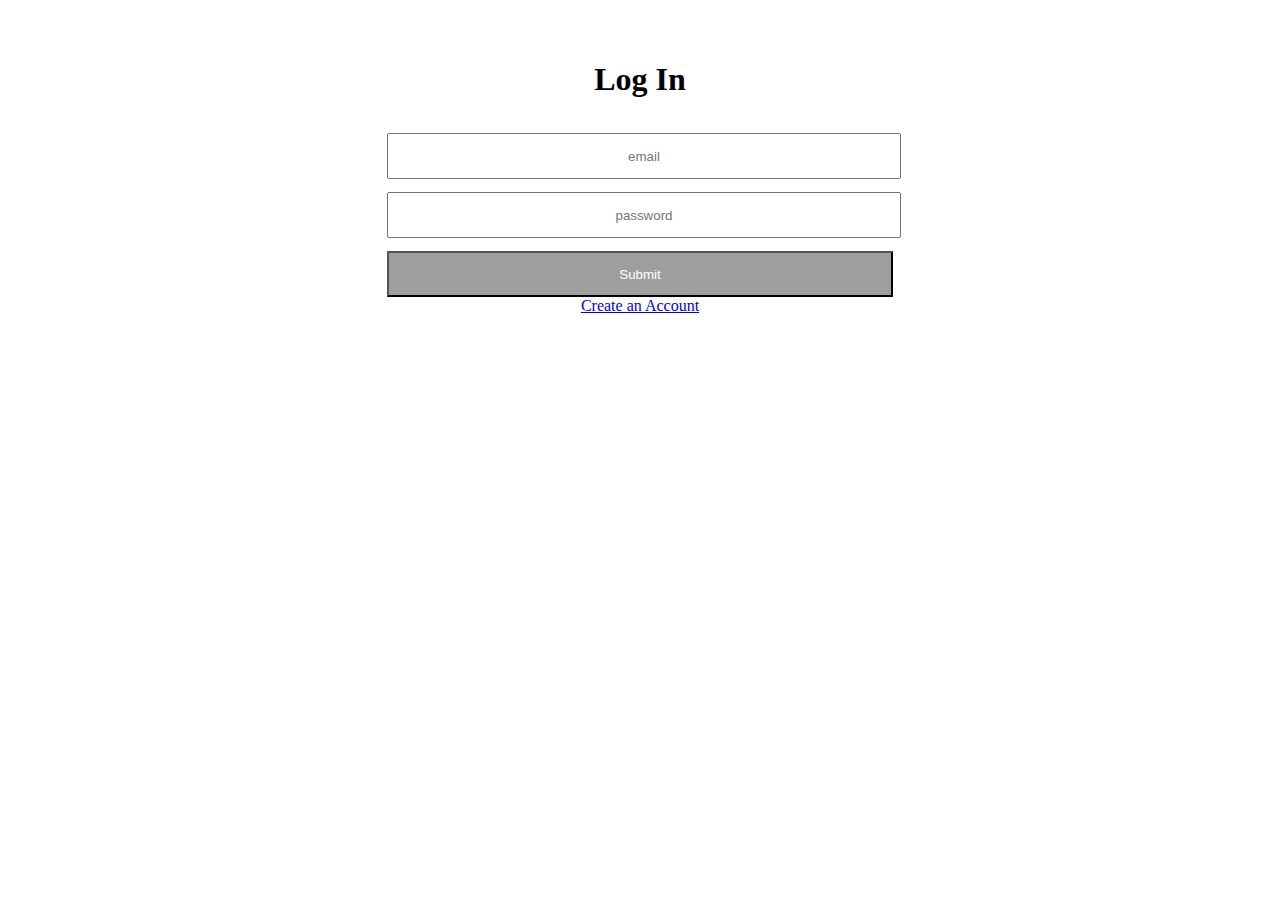
<file: BankAPI/target/BankAPI-1.0-SNAPSHOT/index.html>
<!DOCTYPE html>
<html>
    <head>
        <title>Start Page</title>
        <meta http-equiv="Content-Type" content="text/html; charset=UTF-8">
        <link rel="stylesheet" href="style.css">
        <script src="https://ajax.googleapis.com/ajax/libs/jquery/3.3.1/jquery.min.js"></script>
    </head>
    <body> 
        <!-- User Login Form -->
        <div class="container">
            <h1>Log In</h1>
            <form>
                <input class="form_input" placeholder="email" id="email" type="email" name="email"/>
                <br>
                <input class="form_input" placeholder="password" id="password" type="password" name="password"/>
                <br>
                <input class="form_btn" id="submitBtn" type="submit" value="Submit"/>
            </form>
             <!-- Link to Create Account page -->
            <a href="http://localhost:8080/register.html">Create an Account</a>
        </div>
    </body>
</html>

<script>
    
    
    $(document).ready(function(){
        
        $.ajax({
                type: 'GET',
                url: "http://localhost:8080/api/bankapp/user/session",
                dataType: 'json', // data type of response
                contenttype: 'application/json',
                success: function (data){
                    var uid = data;
                    console.log(uid);
                    if(uid !== 0){
                        location.replace("http://localhost:8080/accounts.html");
                    }
                    
                }
                
            });
            
            
        $("#submitBtn").click(function(){
            
            var email = $('#email').val();
            var password = $('#password').val();
            
            var creds = '{"email":"'+email+'","password":"'+password+'"}';
            
            $.ajax({
                        type: 'POST',
                        contentType: 'application/json',
                        url: "http://localhost:8080/api/bankapp/user/login",
                        dataType: "json",
                        data: creds
                        
            });
        });
            
    });
    
    
</script>
</file>
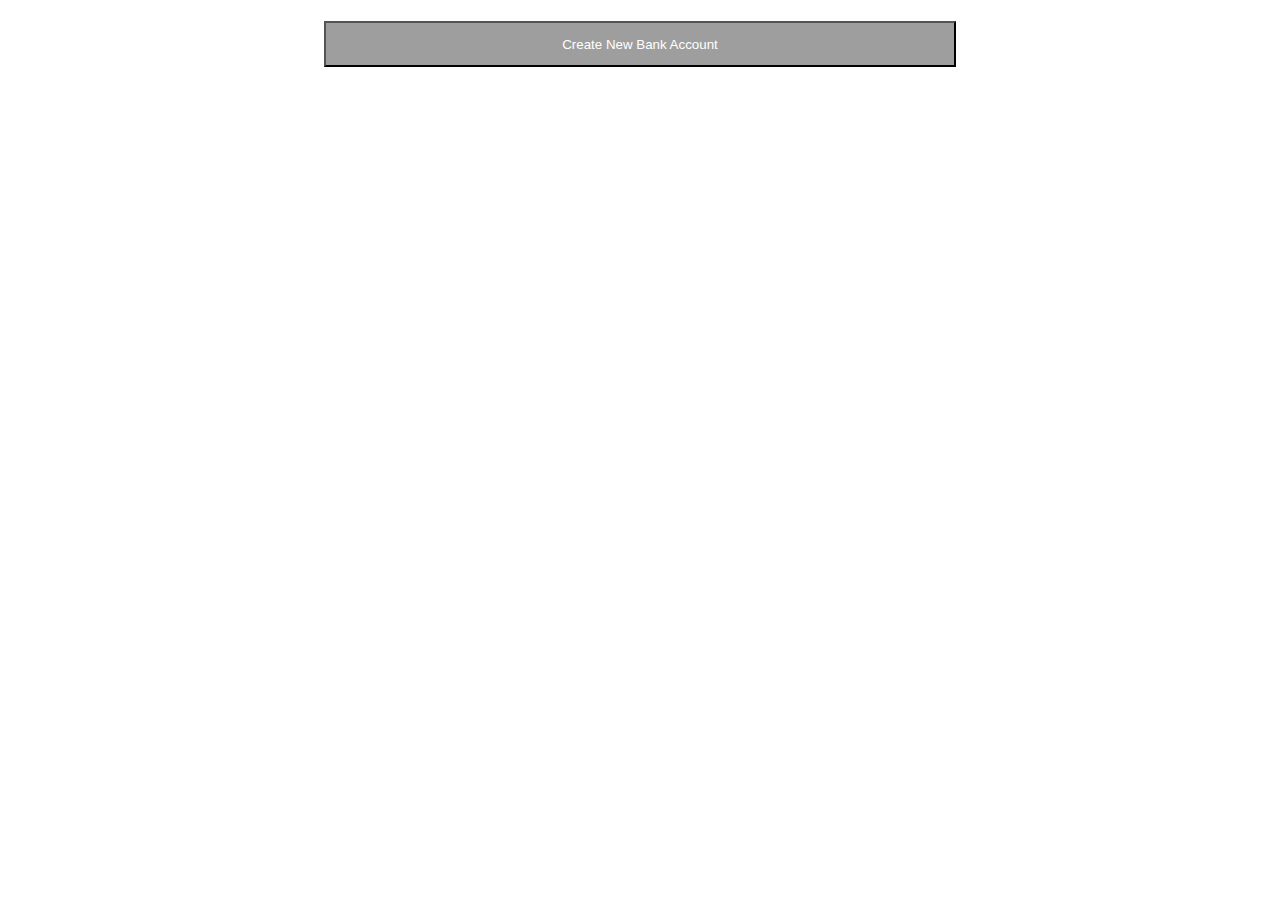
<file: BankAPI/target/BankAPI-1.0-SNAPSHOT/accounts.html>
<!DOCTYPE html>
<!--
To change this license header, choose License Headers in Project Properties.
To change this template file, choose Tools | Templates
and open the template in the editor.
-->
<html>
    <head>
        <title>Select an Account</title>
        <meta charset="UTF-8">
        <meta name="viewport" content="width=device-width, initial-scale=1.0">
        <link rel="stylesheet" href="style.css">
        <script src="https://ajax.googleapis.com/ajax/libs/jquery/3.3.1/jquery.min.js"></script>
    </head>
    <body>
        <div class="acc_container">
            <div class="accounts"></div>
            <button class="form_btn" id="create_account">Create New Bank Account</button>
            <div class="form_content">
                <form action="" method="POST">
                    <select id="acc_type">
                        <option value="current">Current</option>
                        <option value="savings">Savings</option>
                    </select>
                    <input class="form_btn" id="submitBtn" type="submit" value="Submit"/>
                </form>
            </div>
        </div>
    </body>
</html>
<script>
    $(document).ready(function(){
        
        $.ajax({
                type: 'GET',
                url: "http://localhost:8080/api/bankapp/user/session",
                dataType: 'json', // data type of response
                contenttype: 'application/json',
                success: function (data){
                    var uid = data;
                    console.log(uid);
                    if(uid == 0){
                        location.replace("http://localhost:8080");
                    }
                    
                }
                
            });
        
        $(".form_content").hide();
        
            $.ajax({
                type: 'GET',
                url: "http://localhost:8080/api/bankapp/accounts/",
                dataType: 'json', // data type of response
                contenttype: 'application/json',
                success: function (data){
                    // loop through data outputting each account
                    console.log(data);
                    var html = "";
                    for (i in data) {
                        // html = html+'<form><input class="form_btn" onclick="hello('+data[i].account_id+')" type="submit" value="'+data[i].account_type+' : '+data[i].account_num+'"/></form>';
                        html = html+'<button class="form_btn" onclick="hello('+data[i].account_id+')" type="submit">'+data[i].account_type+' : '+data[i].account_num+'</button>';
                    }
                    $(".accounts").html(html);
                    
                    
                }
                
            });
            
            $("#create_account").click(function(){
                $(".form_content").slideToggle( "slow", function() {
                    
                });
            });
            
            $("#submitBtn").click(function(){
                
                var account_type = $('#acc_type :selected').text();
                
                var account = '{"account_type":"'+account_type+'"}';
                
                    
                    $.ajax({
                        type: 'POST',
                        contentType: 'application/json',
                        url: "http://localhost:8080/api/bankapp/bank/account",
                        dataType: "json",
                        data: account
                        
                    });
                
            });
            
            
            
            
    });
    
            function hello(account_id){
                
                account = '{"id":"'+account_id+'"}';
                $.ajax({
                        type: 'POST',
                        contentType: 'application/json',
                        url: "http://localhost:8080/api/bankapp/bank/account/active",
                        dataType: "json",
                        data: account
                        
                    });
                    
                 location.replace("http://localhost:8080/dashboard.html");
            }
</script>
</file>
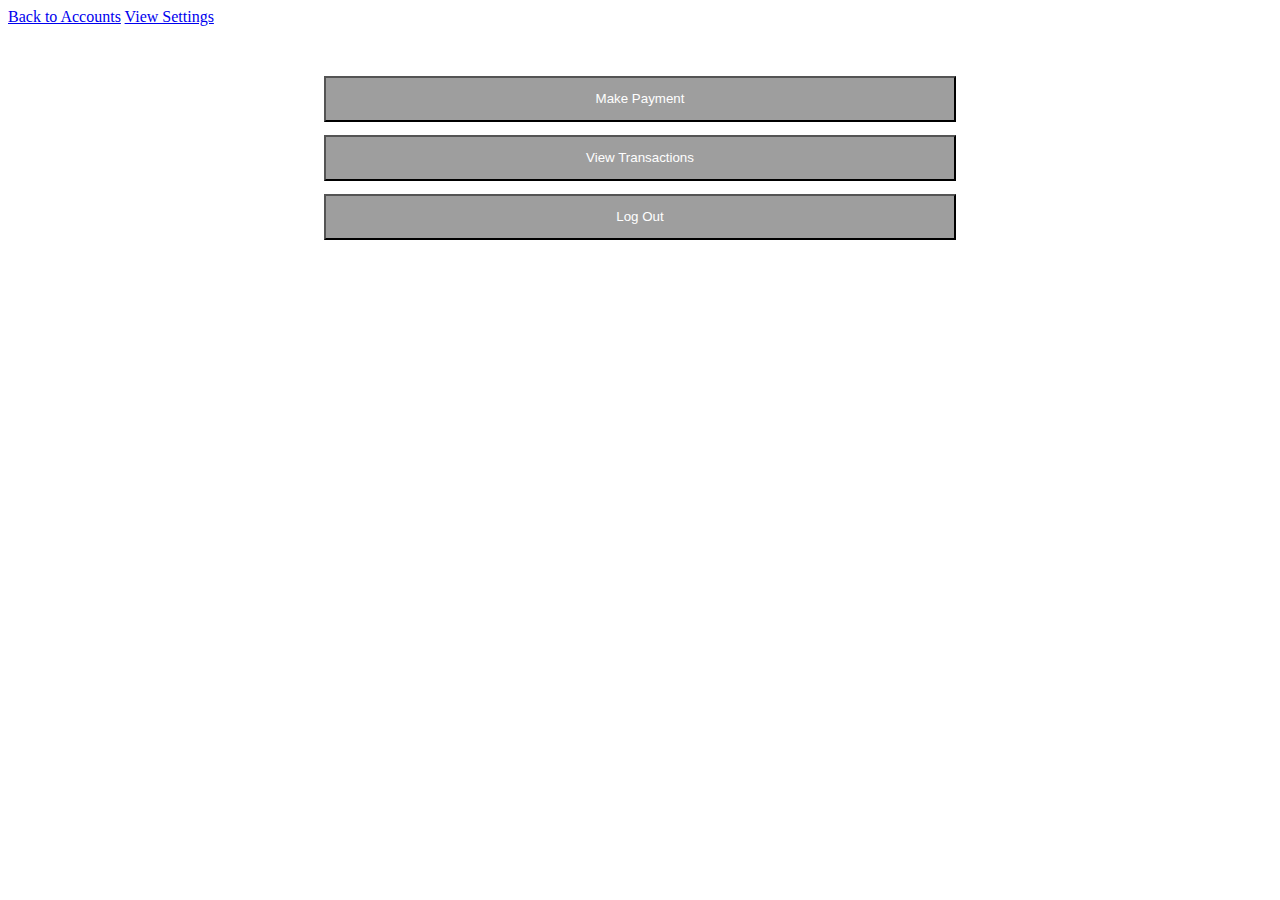
<file: BankAPI/target/BankAPI-1.0-SNAPSHOT/dashboard.html>
<!DOCTYPE html>
<!--
To change this license header, choose License Headers in Project Properties.
To change this template file, choose Tools | Templates
and open the template in the editor.
-->
<html>
    <head>
        <title>User Dashboard</title>
        <meta charset="UTF-8">
        <meta name="viewport" content="width=device-width, initial-scale=1.0">
        <link rel="stylesheet" href="style.css">
        <script src="https://ajax.googleapis.com/ajax/libs/jquery/3.3.1/jquery.min.js"></script>
    </head>
    <body>
        <a href="http://localhost:8080/accounts.html">Back to Accounts</a>
        <a href="http://localhost:8080/settings.html">View Settings</a>
        <div class="acc_container">
            <div class="account_details">
                
                <h3 class="name"></h3>
                <div class="address"></div>
                <br>
                <div class="account_num"></div>
                <div class="sort_code"></div>
                <div class="balance"></div>
                <div class="account_type"></div>
                
            </div>
            <div class="options">
                <button class="form_btn" id="display_btn">Make Payment</button>
                <div class="make_payment">
                    <form>
                        <select id="payment" onchange="showContent()">
                            <option value="withdrawal">Withdrawal</option>
                            <option value="lodgement">Lodgement</option>
                            <option value="transfer">Transfer</option>
                        </select>
                        <input class="form_input" placeholder="Amount" id="amt" type="number" name="amt" step=".01"/>
                        <br>
                        <input class="form_input" placeholder="Description" id="desc" type="text" name="desc"/>
                        <br>
                        <div id="transfer_option">
                            <label>Transfer to what account: </label>
                            <input class="form_input" placeholder="account number" id="acc_num" type="text" name="acc_num"/>
                        </div>
                        <br>
                        <input class="form_btn" id="submitBtn" type="submit" value="Submit"/>
                    </form>
                </div>
                <button class="form_btn" id="show_transactions">View Transactions</button>
                <div class="view_transactions">
                    <div class="transactions">
                        
                    </div>
                </div>
                <input class="form_btn" id="log_out" type="submit" value="Log Out"/>
            </div>
        </div> 
    </body>
</html>
<script>
    $(document).ready(function(){
        
        $.ajax({
                type: 'GET',
                url: "http://localhost:8080/api/bankapp/user/session",
                dataType: 'json', // data type of response
                contenttype: 'application/json',
                success: function (data){
                    var uid = data;
                    console.log(uid);
                    if(uid == 0){
                        location.replace("http://localhost:8080");
                    }
                    
                }
                
            });
            
            $(".make_payment").hide();
            $(".view_transactions").hide();
            $("#transfer_option").hide();
        
            $.ajax({
                type: 'GET',
                url: "http://localhost:8080/api/bankapp/user/account",
                dataType: 'json', // data type of response
                contenttype: 'application/json',
                success: function (data){
                    
                    
                    $(".name").html(data.name);
                    $(".address").html(data.address);
                    
                }
                
            });
            
            
            $.ajax({
                type: 'GET',
                url: "http://localhost:8080/api/bankapp/bank/account",
                dataType: 'json', // data type of response
                contenttype: 'application/json',
                success: function (data){
                    // loop through data outputting each account
                    
                    $(".account_num").html("Account Number: "+data.account_num);
                    $(".sort_code").html("Sort Code: "+data.sort_code);
                    $(".balance").html("Current Balance: "+data.balance);
                    $(".account_type").html("Account Type: "+data.account_type);
                    
                }
                
            });
            
            
            $.ajax({
                type: 'GET',
                url: "http://localhost:8080/api/bankapp/account/transactions",
                dataType: 'json', // data type of response
                contenttype: 'application/json',
                success: function (data){
                    // loop through data outputting each account
                    console.log(data);
                    var html = "";
                    for (i in data) {
                        console.log(data[i]);
                        html = html+'<div><h3>'+data[i].trans_type+'</h3><h4>'+data[i].new_balance+'</h4><p>'+data[i].trans_desc+'</p><p>'+data[i].trans_date+'</p></div><hr>'; // add more here 
                                    
                    }
                    $(".transactions").html(html);   
                    
                    
                }
                
            });
        
            $("#log_out").click(function(){
                $.ajax({
                    type: 'DELETE',
                    url: "http://localhost:8080/api/bankapp/user/logout"
                });
            });
        
            
            $("#display_btn").click(function(){
                $(".make_payment").slideToggle( "slow", function() {
                    // Animation complete.
                });
            });
            
            $("#show_transactions").click(function(){
                $(".view_transactions").slideToggle( "slow", function() {
                    // Animation complete.
                });
            });
            
            $("#submitBtn").click(function(){
                
                var date = new Date();
                var transaction = $('#payment :selected').text();
                var amount = $('#amt').val();
                var description = $('#desc').val();
                var account_num = $('#acc_num').val();
                
                if(transaction == 'Transfer'){
                    
                    var transObj = '{"date":"'+date+'","desc":"'+description+'","type":"'+transaction+'","amount":"'+amount+'","trans_to":"'+account_num+'"}';
                    
                    $.ajax({
                        type: 'POST',
                        contentType: 'application/json',
                        url: "http://localhost:8080/api/bankapp/account/transactions/transfer",
                        dataType: "json",
                        data: transObj
                        
                    });
                }
                
                else if(transaction == 'Lodgement'){
                    
                    var transObj = '{"date":"'+date+'","desc":"'+description+'","type":"'+transaction+'","amount":"'+amount+'"}';
                    
                    $.ajax({
                        type: 'POST',
                        contentType: 'application/json',
                        url: "http://localhost:8080/api/bankapp/account/transactions/lodgment",
                        dataType: "json",
                        data: transObj
                        
                    });
                }
                
                else if(transaction == 'Withdrawal'){
                    
                    var transObj = '{"date":"'+date+'","desc":"'+description+'","type":"'+transaction+'","amount":"'+amount+'"}';
                    
                    $.ajax({
                        type: 'POST',
                        contentType: 'application/json',
                        url: "http://localhost:8080/api/bankapp/account/transactions/withdraw",
                        dataType: "json",
                        data: transObj
                        
                    });
                }
                
            });
       
    });
    
    
    function showContent() {
        
        
        var transaction = $('#payment :selected').text();
        
        if(transaction == "Transfer"){
            $("#transfer_option").show( "slow", function() {
                
            });
        }
        else{
            $("#transfer_option").hide( "slow", function() {
                
            });
        }
        
    }
</script>
</file>
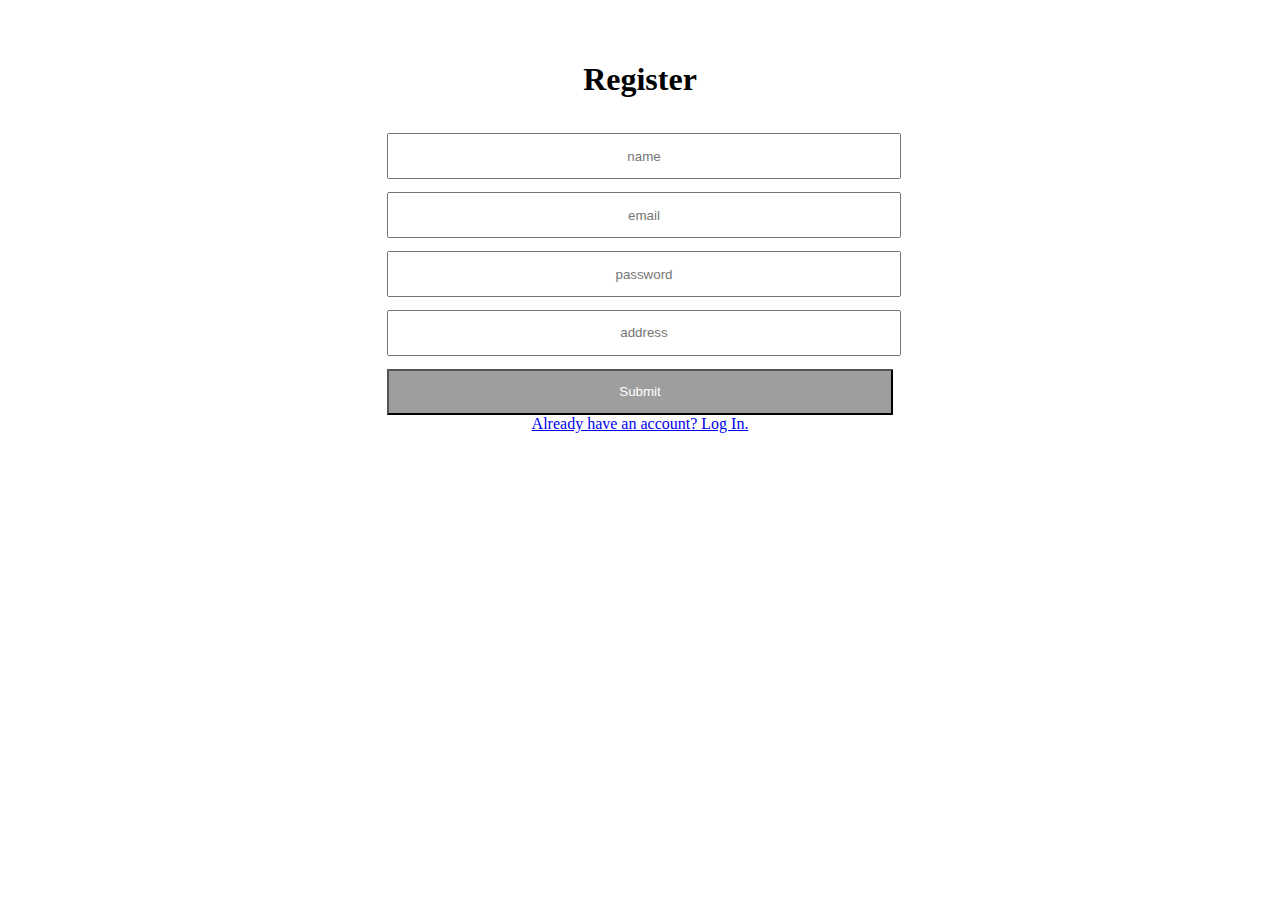
<file: BankAPI/target/BankAPI-1.0-SNAPSHOT/register.html>
<!DOCTYPE html>
<!--
To change this license header, choose License Headers in Project Properties.
To change this template file, choose Tools | Templates
and open the template in the editor.
-->
<html>
    <head>
        <title>Register</title>
        <meta charset="UTF-8">
        <meta name="viewport" content="width=device-width, initial-scale=1.0">
        <link rel="stylesheet" href="style.css">
        <script src="https://ajax.googleapis.com/ajax/libs/jquery/3.3.1/jquery.min.js"></script>
    </head>
    <body>
        <div class="container">
            <h1>Register</h1>
            <form>
                <input class="form_input" placeholder="name" id="name" type="text" name="name"/>
                <br>
                <input class="form_input" placeholder="email" id="email" type="email" name="email"/>
                <br>
                <input class="form_input" placeholder="password" id="password" type="password" name="password"/>
                <br>
                <input class="form_input" placeholder="address" id="address" type="text" name="address"/>
                <br>
                <input class="form_btn" type="submit" id="submitBtn" value="Submit"/>
            </form>
             <!-- Link to Create Account page -->
            <a href="http://localhost:8080/">Already have an account? Log In.</a>
        </div>
    </body>
</html>

<script>
    
    
    $(document).ready(function(){
        
        $.ajax({
                type: 'GET',
                url: "http://localhost:8080/api/bankapp/user/session",
                dataType: 'json', // data type of response
                contenttype: 'application/json',
                success: function (data){
                    var uid = data;
                    console.log(uid);
                    if(uid !== 0){
                        location.replace("http://localhost:8080/accounts.html");
                    }
                    
                }
                
        });
        
        
        $("#submitBtn").click(function(){
            
            var name = $('#name').val();
            var email = $('#email').val();
            var password = $('#password').val();
            var address = $('#address').val();
            
            var creds = '{"email":"'+email+'","password":"'+password+'","name":"'+name+'","address":"'+address+'"}';
            
            $.ajax({
                        type: 'POST',
                        contentType: 'application/json',
                        url: "http://localhost:8080/api/bankapp/user/account",
                        dataType: "json",
                        data: creds
                        
            });
        
        });
    
    });
    
    
</script>
</file>
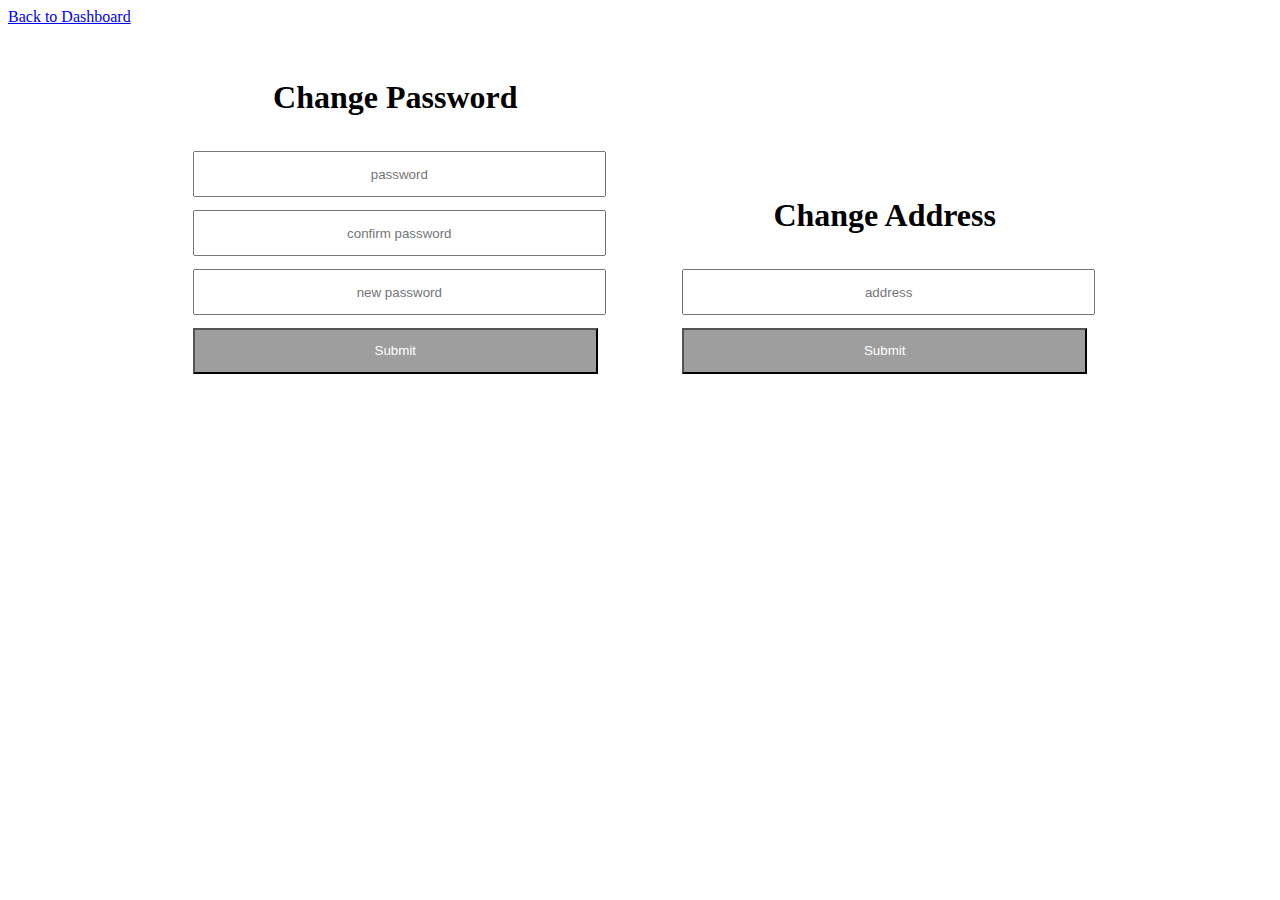
<file: BankAPI/target/BankAPI-1.0-SNAPSHOT/settings.html>
<!DOCTYPE html>
<!--
To change this license header, choose License Headers in Project Properties.
To change this template file, choose Tools | Templates
and open the template in the editor.
-->
<html>
    <head>
        <title>User Settings</title>
        <meta charset="UTF-8">
        <meta name="viewport" content="width=device-width, initial-scale=1.0">
        <link rel="stylesheet" href="style.css">
    </head>
    <body>
        <a href="http://localhost:8080/dashboard.html">Back to Dashboard</a>
        <div class="settings_container">
            <div class="password_form">
                <h1>Change Password</h1>
                <form>
                    <input class="form_input" id="password" placeholder="password" type="password" name="password"/>
                    <br>
                    <input class="form_input" id="con_password" placeholder="confirm password" type="password" name="con_password"/>
                    <br>
                    <input class="form_input" id="new_password" placeholder="new password" type="password" name="new_password"/>
                    <br>
                    <input class="form_btn" type="submit" id="change_password" value="Submit"/>
                </form>
            </div>
            <div class="address_form">
                <h1>Change Address</h1>
                <form>
                    <input class="form_input" id="address" placeholder="address" type="text" name="address"/>
                    <br>
                    <input class="form_btn" type="submit" id="change_address" value="Submit"/>
                </form>
            </div>
        </div>
    </body>
</html>

<script>
    
    
    $(document).ready(function(){
        
        $.ajax({
                type: 'GET',
                url: "http://localhost:8080/api/bankapp/user/session",
                dataType: 'json', // data type of response
                contenttype: 'application/json',
                success: function (data){
                    var uid = data;
                    console.log(uid);
                    if(uid == 0){
                        location.replace("http://localhost:8080");
                    }
                    
                }
                
            });
            
        $("#change_password").click(function(){
        
                var password = $('#password').val();
                var con_password = $('#con_password').val();
                var new_password = $('#new_password').val();
                var passwordObj = '{"password":"'+password+'","con_password":"'+con_password+'","new_pasword":"'+new_password+'"}';
                    
                    $.ajax({
                        type: 'POST',
                        contentType: 'application/json',
                        url: "http://localhost:8080/api/bankapp/user/account/password",
                        dataType: "json",
                        data: passwordObj
                        
                    });
                    
        });
        
        $("#change_address").click(function(){
                var address = $('#address').val();
                var addressObj = '{"address":"'+address+'"}';
                    
                    $.ajax({
                        type: 'POST',
                        contentType: 'application/json',
                        url: "http://localhost:8080/api/bankapp/user/account/address",
                        dataType: "json",
                        data: addressObj
                        
                    });
        });
        
    });
    
    
</script>
</file>
<file: BankAPI/target/BankAPI-1.0-SNAPSHOT/style.css>
/*
To change this license header, choose License Headers in Project Properties.
To change this template file, choose Tools | Templates
and open the template in the editor.
*/
/* 
    Created on : 03-Dec-2018, 16:33:32
    Author     : emmma
*/


body {
    background-color: #A9F4LA;
}

.container {
    width:40%;
    margin:0 auto;
    padding:2em;
    background-color: #A9F4LA; 
    text-align: center;
}

.form_input {
    padding-top:1em;
    padding-bottom:1em;
    margin-top:1em;
    width:100%;
    text-align: center;
}

.form_btn {
    padding: 1em;
    background-color: #9E9E9E ;
    color: white;
    margin-top:1em;
    width:100%;
    text-align: center;
}

.settings_container {
    width: 80%;
    margin: 0 auto;
    padding:2em;
    background-color: #A9F4LA; 
    text-align: center;
}

.password_form, .address_form {
    width: 40%;
    display: inline-block;
}

.address_form {
    padding-left: 8%;
}

.acc_container {
    margin: 0 auto;
    width: 50%;
}

.view_transactions{
    height: 20em;
    background-color: #A9F4LA;
    overflow-y: scroll;
}

.account_details {
    text-align: center;
}

.make_payment {
    padding: 1em;
}

.form_content {
    padding: 1em;
}
</file>
